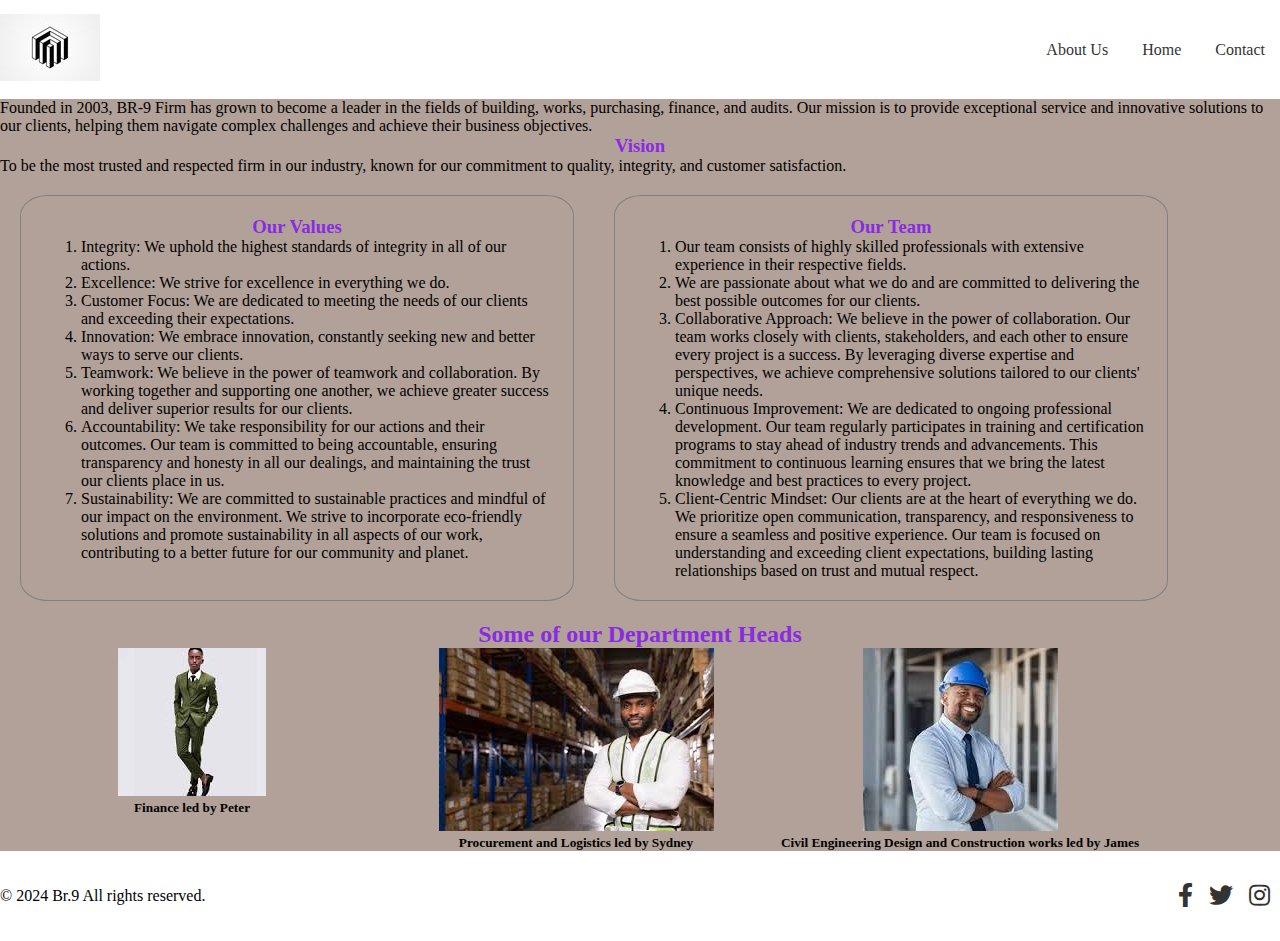
<file: About.html>
<!DOCTYPE html>
<html lang="en">
    <head>
        <meta charset="UTF-8" />
        <meta name="viewport" 
        content="width=device-width, initial-scale=1.0" />
        <title>ABOUT US</title>
        <link 
        rel="stylesheet" href="About.css"/>
        <link rel="stylesheet" href="https://cdnjs.cloudflare.com/ajax/libs/font-awesome/5.15.4/css/all.min.css">
    </head>

    <body>   
        
        <nav>
        <div class="logo"><img src="Images/logo.jpg" alt="Your Professional logo">
        </div>
        <ul>
            <li><a href="About.html">About Us</a></li>
            <li><a href="home.html">Home</a></li>
            <li><a href="contact.html">Contact</a></li>
        </ul>
    </nav>
                <p>
                    Founded in 2003, BR-9 Firm has grown to become a leader in the fields of building, works, purchasing, finance, and audits.
                    Our mission is to provide exceptional service and innovative solutions to our clients, helping them navigate complex challenges and achieve their business objectives.
                </p>
            </div>
        </header>

    <div class="details">
        <h3>Vision</h3>

        <p>
            To be the most trusted and respected firm in our industry, known for our commitment to quality, integrity, and customer satisfaction.
        </p>

        <div class="info">
            <div class="Values infod">
                <h3>Our Values</h3>
                <ol>
                    <li>Integrity: We uphold the highest standards of integrity in all of our actions.</li>
                    <li>Excellence: We strive for excellence in everything we do.</li>
                    <li>Customer Focus: We are dedicated to meeting the needs of our clients and exceeding their expectations.</li>
                    <li>Innovation: We embrace innovation, constantly seeking new and better ways to serve our clients.</li>
                    <li>Teamwork: We believe in the power of teamwork and collaboration. By working together and supporting one another, we achieve greater success and deliver superior results for our clients.</li>
                    <li>Accountability: We take responsibility for our actions and their outcomes. Our team is committed to being accountable, ensuring transparency and honesty in all our dealings, and maintaining the trust our clients place in us.</li>
                    <li>Sustainability: We are committed to sustainable practices and mindful of our impact on the environment. We strive to incorporate eco-friendly solutions and promote sustainability in all aspects of our work, contributing to a better future for our community and planet.</li>
                </ol>
            </div>

            <div class="team infod">
                <h3>Our Team</h3>
                <ol>
                    <li>Our team consists of highly skilled professionals with extensive experience in their respective fields.</li>
                    <li>We are passionate about what we do and are committed to delivering the best possible outcomes for our clients.</li>
                    <li>Collaborative Approach: We believe in the power of collaboration. Our team works closely with clients, stakeholders, and each other to ensure every project is a success. By leveraging diverse expertise and perspectives, we achieve comprehensive solutions tailored to our clients' unique needs.</li>
                    <li>Continuous Improvement: We are dedicated to ongoing professional development. Our team regularly participates in training and certification programs to stay ahead of industry trends and advancements. This commitment to continuous learning ensures that we bring the latest knowledge and best practices to every project.</li>
                    <li>Client-Centric Mindset: Our clients are at the heart of everything we do. We prioritize open communication, transparency, and responsiveness to ensure a seamless and positive experience. Our team is focused on understanding and exceeding client expectations, building lasting relationships based on trust and mutual respect.</li>
                    </li>
                </ol>
            </div>
        </div>

        <h2>Some of our Department Heads</h2>
        <div class="users">
            <div class="finance">
                <!-- <div class="sec left"> -->
                    <img class="Peter" src="Images/Peter.jpeg" alt="Sydney at one of our warehouse facilities" class="center"/>
                <h5>Finance led by Peter</h5>
       
            </div>

            <div class="procurement">
                <!-- <div class="sec left"> -->
                <!-- <img class="Syd" src="/home/sydney/Desktop/Development/Code/Se-prep/phase-0-html-document-structure-lab-New/BR.9-Website/Images/Log.jpeg" alt="Sydney at one of our warehouse facilities" class="center"/>     -->
                <img class="Syd" src="Images/Log.jpeg" alt="Sydney at one of our warehouse facilities" class="center"/>    

                <h5>Procurement and Logistics led by Sydney</h5>
            </div>
        
            <div class="engineering">
            <!-- <div class="sec left"> -->
                <img class="Syd" src="Images/Jemo.jpeg" alt="Sydney at one of our warehouse facilities" class="center"/>    
                <h5>Civil Engineering Design and Construction works led by James</h5>
            </div>
        </div>
    
    </div>

    <footer>
        <p>&copy; 2024 Br.9 All rights reserved.</p>
        <div class="social-icons">
            <a href="#"><i class="fab fa-facebook-f"></i></a>
            <a href="#"><i class="fab fa-twitter"></i></a>
            <a href="#"><i class="fab fa-instagram"></i></a>
        </div>
    </footer>

</body>
</html>
</file>
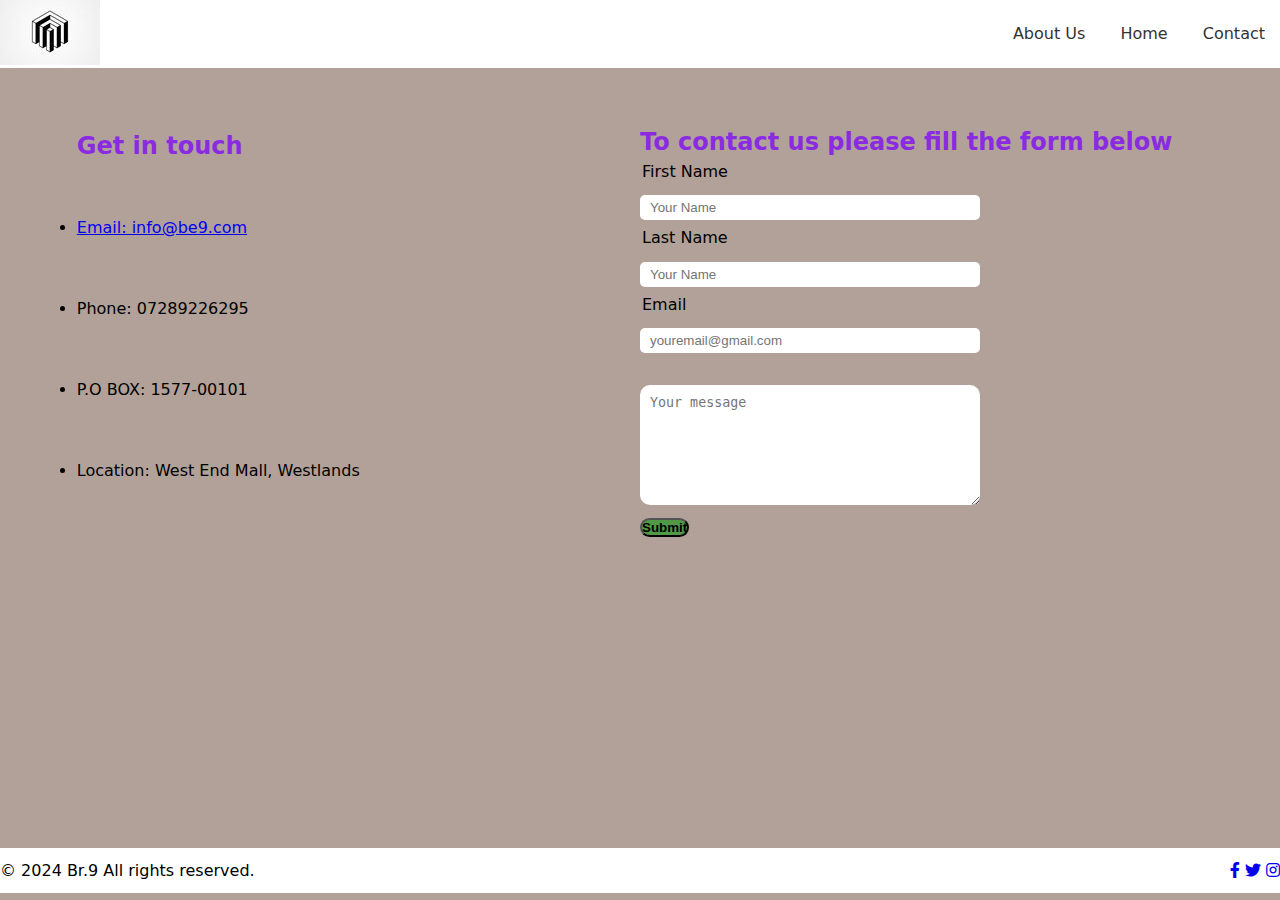
<file: contact.html>
<!DOCTYPE html>
<html lang="en">
<head>
    <meta charset="UTF-8">
    <meta name="viewport" content="width=device-width, initial-scale=1.0">
    <title>contact</title>
    <link rel="stylesheet" href="contact.css">
    <link rel="stylesheet" href="https://cdnjs.cloudflare.com/ajax/libs/font-awesome/5.15.4/css/all.min.css">
</head>
<body>
    <nav>
        <div class="logo"><img src="logo.jpg" alt="logoimage"></div>
        <ul>
            <li><a href="About.html">About Us</a></li>
            <li><a href="home.html">Home</a></li>
            <li><a href="contact.html">Contact</a></li>
        </ul>
    </nav>
    <main>
        <div id="form">
            <h2>To contact us please fill the form below</h2>
            <form action="https://formspree.io/f/moqggrzw" method="post">
                <label for="firstname">First Name</label>
                <input type="text" id="firstname" name="firstname" placeholder="Your Name">
                <label for="lastname">Last Name</label>
                <input type="text" id="lastname" name="lastname" placeholder="Your Name">
                <label for="email">Email</label>
                <input type="email" id="email" name="email" placeholder="youremail@gmail.com" required>
                <textarea name="comment" id="textarea" placeholder="Your message"></textarea><br>
                <button><b>Submit</b></button>
            </form>
        </div>
        <div id="contact-info">
            <h2>Get in touch</h2>
            <ul>
                <li><a href="mailto:https:info@be9.com">Email: info@be9.com</a></li>
                <li>Phone: 07289226295</li>
                <li>P.O BOX: 1577-00101</li>
                <li>Location: West End Mall, Westlands</li>
            </ul> 
        </div>
    </main>
    <!--This is a footer-->
    <footer>
    
        <p>&copy; 2024 Br.9 All rights reserved.</p>
            <div class="social-icons">
                <a href="#"><i class="fab fa-facebook-f"></i></a>
                <a href="#"><i class="fab fa-twitter"></i></a>
                <a href="#"><i class="fab fa-instagram"></i></a>
            </div>
    
    </footer>
</body>
</html>
</file>
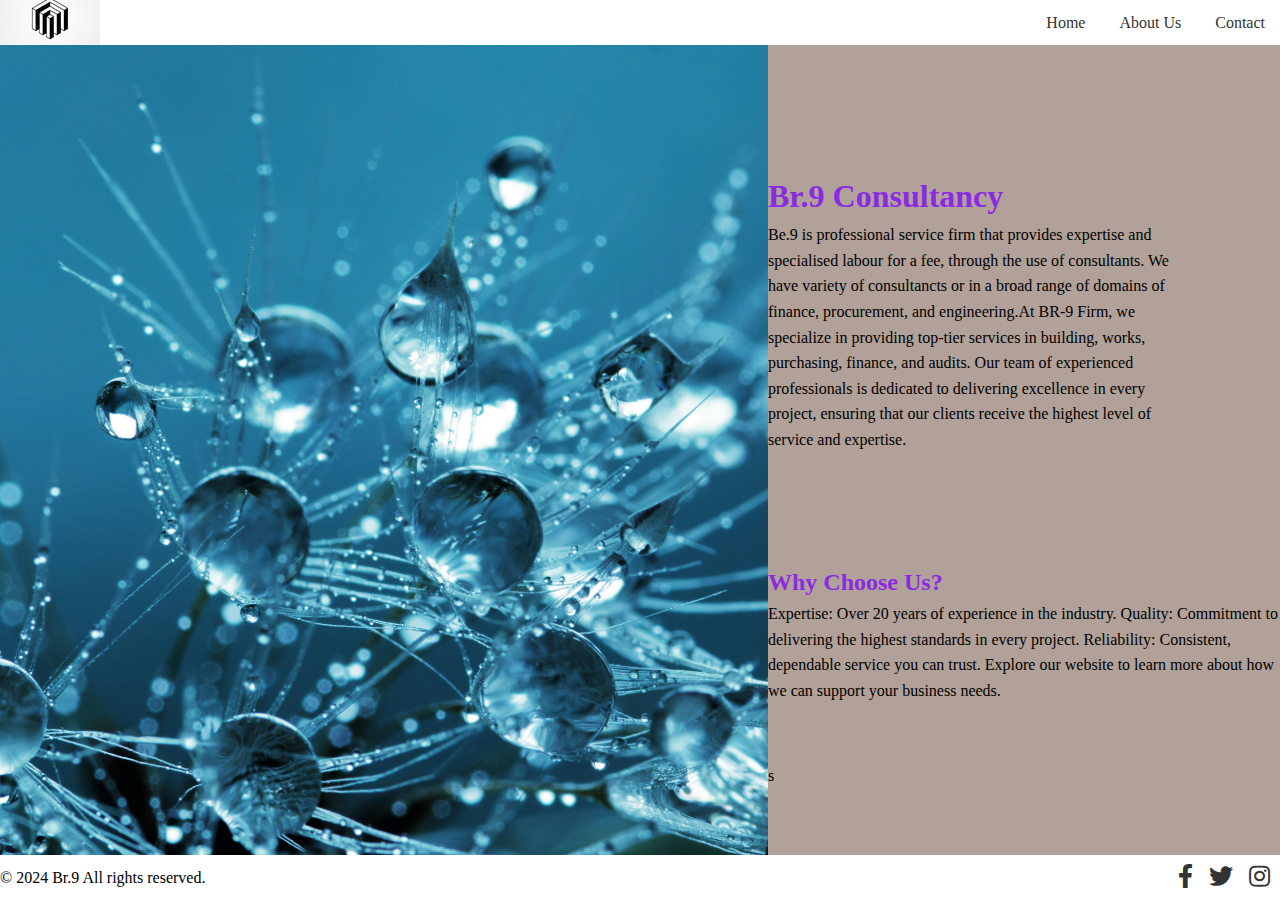
<file: home.html>
<!DOCTYPE html>
<html lang="en">
<head>
    <meta charset="UTF-8">
    <meta name="viewport" content="width=device-width, initial-scale=1.0">
    <title>Home</title>
    <link rel="stylesheet" href="home.css">
    <link rel="stylesheet" href="https://cdnjs.cloudflare.com/ajax/libs/font-awesome/5.15.4/css/all.min.css">
</head>
<body>
    <nav>
        <div class="logo">
            <img src="Images/logo.jpg" alt="Your Professional logo">
        </div>
        <ul>
            <li><a href="home.html">Home</a></li>
            <li><a href="About.html">About Us</a></li>
            <li><a href="contact.html">Contact</a></li>
        </ul>
    </nav>
    <main>
        <div class="sectionone">
      
        </div>
           
        <div class="sectiontwo">
            <div class="frstp">
                <h1><b>Br.9 Consultancy</b></h1>
                <p>
                Be.9 is professional service firm that provides expertise and specialised labour for a fee, through the use of consultants.  We have variety of consultancts or in a broad range of domains of finance, procurement, and engineering.At BR-9 Firm, we specialize in providing top-tier services in building, works, purchasing, finance, and audits. Our team of experienced professionals is dedicated to delivering excellence in every project, ensuring that our clients receive the highest level of service and expertise.
                </p>
            </div>
            <div class="scndp">
                <h2>Why Choose Us?</h2>
                <p>Expertise: Over 20 years of experience in the industry. Quality: Commitment to delivering the highest standards in every project. Reliability: Consistent, dependable service you can trust. Explore our website to learn more about how we can support your business needs.</p>
            </div>s
        </div>    
    </main>
    <footer>
        <p>&copy; 2024 Br.9 All rights reserved.</p>
        <div class="social-icons">
            <a href="#"><i class="fab fa-facebook-f"></i></a>
            <a href="#"><i class="fab fa-twitter"></i></a>
            <a href="#"><i class="fab fa-instagram"></i></a>
        </div>
    </footer>
</body>
</html>
</file>
<file: About.css>
* {
    margin:0%
}


body {
    font-family: 'poppin',"roboto";
    background-color:#B2a198;
    margin: 0;
    padding: 0px;
    color: Black;
}

.header{
    background-color: black;
    margin: 0;
    padding: 0;
    border-radius: 10x; 
    text-align: center;
}

h2{
    color:blueviolet;
    text-align:center;
}

h3{
    color:blueviolet;
    text-align:center;
}


/* .Jemo{
    width: 200;
    height: 150px;
}

.Syd{
    width: 170px;
    height: 150px;
}

.peter{
    width: 400px;
    height: 200px;
} */

.users{
text-align:center;
display: flex;
}

.user-section{
    display: inline-block;
    height:200px;
    width:200px;
    margin: 5px;
}

.info{
    display: flex;

}

.infod{
    display: inline-block;
    width: 40%;
    border: 1px solid grey; 
    margin:20px;
    padding: 20px;
    border-radius:5%;
}

nav{
    padding: 0 0;
    margin: 0 0;
    display: flex;
    align-items: center;
    justify-content: space-between;
    height: 11vh;
    background-color: rgb(255, 255, 255);
}

.logo{
    width: 10;
}

nav ul li{
    display: inline-block;
    list-style: none;
    margin: 10px 15px;
}

nav ul li a{
    text-decoration: none;
    color: #333;
    font-weight: 400;
}
footer{
    padding: 0 0;
    margin: 0 0;
    display: flex;
    align-items: center;
    justify-content: space-between;
    height: 10vh;
    background-color: rgb(255, 255, 255);
}
  
  .social-icons a {
    color: #333;
    margin-right: 10px; 
  }
  .social-icons {
    font-size: 24px; 
  }
  
  .social-icons a {
    color: #333; 
    margin-right: 10px;
  }

  .finance{
    width: 30%;
    margin: 1px solid grey;
  }

  .procurement{
    width: 30%;
    margin: 1px solid grey; 
  }

  .engineering{
    width: 30%;
    margin: 1px solid grey;
  }
</file>
<file: contact.css>
*{
    margin:0;
    padding: 0;
}

body
{ background-color: #b2a198;
font-family: poppin,system-ui, -apple-system, BlinkMacSystemFont, 'Segoe UI', Roboto, Oxygen, Ubuntu, Cantarell, 'Open Sans', 'Helvetica Neue', sans-serif;
font-size: 12;
}

h2{
    color: blueviolet;
}
nav{
    padding: 0 0;
    margin: 0 0;
    display: flex;
    align-items: center;
    justify-content: space-between;
    height: 7.5vh;
    background-color: rgb(255, 255, 255);
}

main{
    height: 82.5vh;
}

.logo{
    width: 10;
}

nav ul li{
    display: inline-block;
    list-style: none;
    margin: 10px 15px;
}

nav ul li a{
    text-decoration: none;
    color: #333;
    font-weight: 400;
}


#form{
    width: 50%;
    float: Right;
    line-height: 140%;
    margin-top: 2%;
}

input{
    line-height: 25px;
    width: 50%;
    display: inline-block;
    padding-left: 10px;
    padding-right: 10px;
    margin-top: 10px;
    border: 1px saddlebrown;
    border-radius: 5px;

}

label{
    width: 50%;
    display: inline-block;
    padding: 2px;
    margin-top: 5px;
}

textarea{
    width: 50%;
    height: 100px;
    padding: 10px;
    display: inline-block;
    margin-top: 5%;
    border: 1px saddlebrown;
    border-radius: 10px;
}
#contact-info{
    width: 50%;
    line-height: 81px;
    margin-left: 3%;
    padding-left: 3%;
    margin-top: 3%;
    
}

button{
    border-radius: 70px;
    margin-top: 1%;
    background-color: #509946;
}

footer{
    padding: 0 0;
    margin: 0 0;
    display: flex;
    align-items: center;
    justify-content: space-between;
    height: 5vh;
    background-color: rgb(255, 255, 255);
    width: 100%;
}
</file>
<file: home.css>
*{
    margin: 0;
    padding: 0;
    box-sizing: border-box;
    font-family:'Poppin', 'roboto';
}

body{
        line-height: 1.6;
        background-color: rgb(178, 161, 152);
        margin: 0;
        padding: 0;    
}

nav{
    padding: 0 0;
    margin: 0 0;
    display: flex;
    align-items: center;
    justify-content: space-between;
    height: 5vh;
    background-color: rgb(255, 255, 255);
}

.logo{
    width: 10;
}

nav ul li{
    display: inline-block;
    list-style: none;
    margin: 10px 15px;
}

nav ul li a{
    text-decoration: none;
    color: #333;
    font-weight: 400;
}

main{
    display: flex;

}

.sectionone{

    width: 60%;
    min-height: 60vh;
    background-image: url(Images/bgi.jpg);
    background-position: center;
    background-size: cover;
    padding: 10 10%;
}

.sectiontwo{
    align-content: center;
    width: 40%;
    margin: 0px 20 px;
    padding: 0px 10 px;
    min-height: 90vh; 
}


.frstp{

    margin: 10px 0px;
    padding: 50px 0px;
    justify-content: center;
    width: 80%;

}

.scndp{
    margin: 10px 0px;
    padding: 50px 0px;
    justify-content: center;

}

footer{
    padding: 0 0;
    margin: 0 0;
    display: flex;
    align-items: center;
    justify-content: space-between;
    height: 5vh;
    background-color: rgb(255, 255, 255);
}
  
  .social-icons a {
    color: #333;
    margin-right: 10px; 
  }
  .social-icons {
    font-size: 24px; 
  }
  
  .social-icons a {
    color: #333; 
    margin-right: 10px;
  }

  h1, h2 {
    color: blueviolet;
  }
</file>
